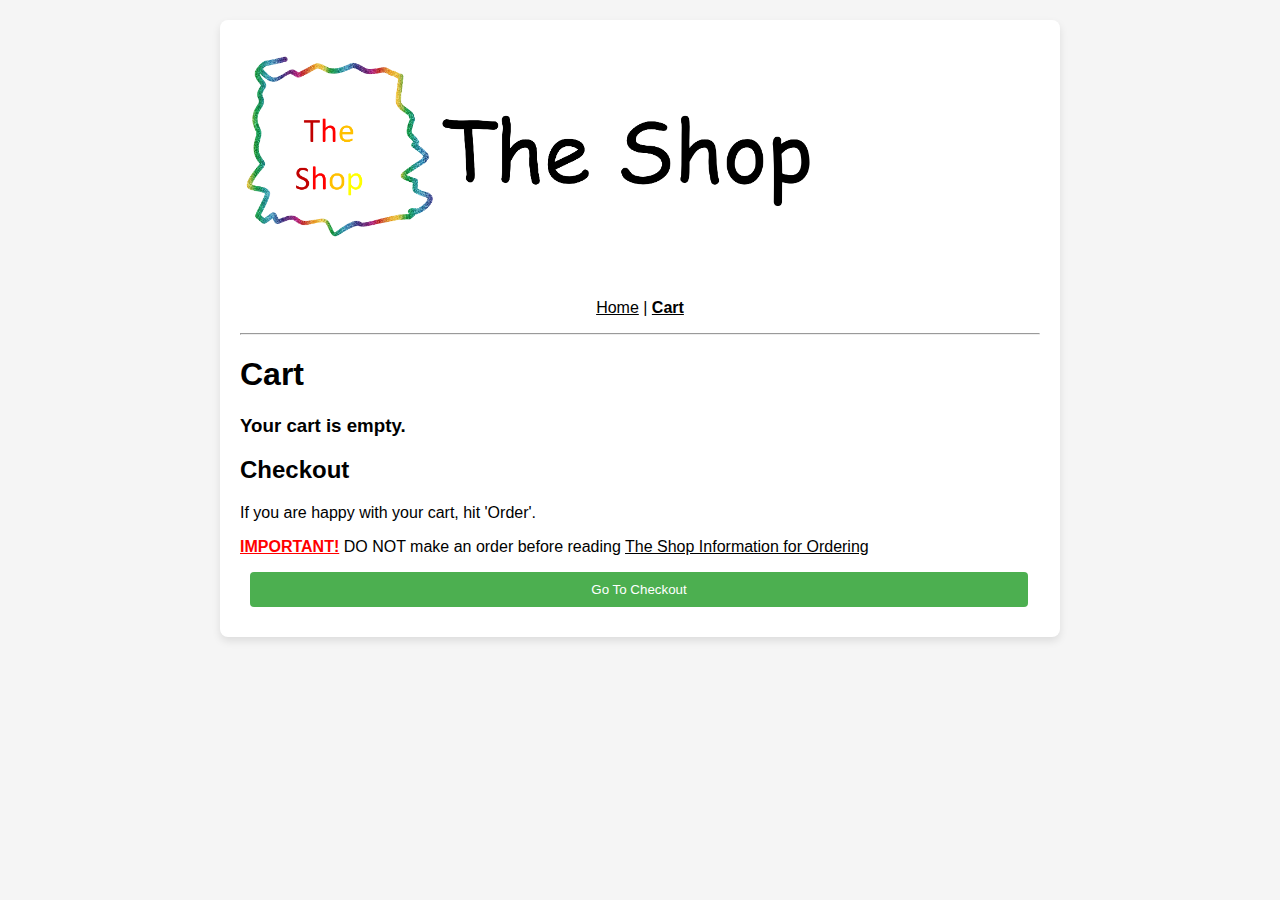
<file: cart.html>
<!DOCTYPE html>
<html lang="en">
  <head>
    <meta charset="UTF-8">
    <meta name="viewport" content="width=device-width, initial-scale=1.0">
    <title id="tab-title">The Shop | The Boys Website V2</title>
    <link type="text/css" rel="stylesheet" href="/data/css/standard_stylesheet.css">
    <style>
      article {
        font-family: sans-serif !important;
      }
      div.logoheading {
        height: auto;
        width: auto;
      }
      
      div.logoheading img {
        width: 75%;
        /*max-width: 150px;*/
        height: 75%;
        border: none;
      }
      
      button.checkoutButton {
        display: block;
        width: calc(100% - 22px);
        padding: 10px;
        margin: 10px;
        background-color: #4CAF50;
        color: white;
        border: none;
        border-radius: 4px;
        cursor: pointer;
        box-sizing: border-box;
        text-align: center;
      }
      button.checkoutButton:hover {
        background-color: #45a049;
      }
      button.removeButton {
        display: block;
        width: calc(100% - 22px);
        padding: 10px;
        margin: 0px;
        background-color: #4CAF50;
        color: white;
        border: none;
        border-radius: 4px;
        cursor: pointer;
        box-sizing: border-box;
        text-align: center;
      }
      button.removeButton:hover {
        background-color: #45a049;
      }
      table {
        font-family: arial, sans-serif;
        border-collapse: collapse;
        width: 100%;
      }
      td, th {
        border: 1px solid #eeeeee;
        text-align: left;
        padding: 8px;
      }
      th {
        background-color: #dddddd;
      }
    </style>
    <script src="/data/scripts/theShopData.js"></script>
    <script src="/data/scripts/theShopCartPageScript.js" defer></script>
  </head>
  <body>
    <article>
      <div class="logoheading">
        <p><img src="/data/images/the-shop-logo.png"/></p>
        <br>
        <center>
          <p><a href="/dashboard/the-shop" class="hl1">Home</a> | <strong><u>Cart</u></strong></p>
        </center>
        <hr>
      </div>
      <h1>Cart</h1>
      <h3 id="cart-empty-text"></h3>
      <table id="cart">
        <tr>
          <th>Item Name</th>
          <th>Quantity</th>
          <th>Price</th>
          <th>Remove</th>
        </tr>
        <tbody id="cartItemsDiv"></tbody>
        <tr>
          <td>TOTAL</td>
          <td>-</td>
          <td id="totalPriceText">£0.00</td>
          <td>-</td>
        </tr>
      </table>
      <h2>Checkout</h2>
      <p>If you are happy with your cart, hit 'Order'.</p>
      <p><strong style="text-decoration: underline; color: red;">IMPORTANT!</strong> DO NOT make an order before reading <a href="javascript:alert('Sorry, this file is unavalivble.');">The Shop Information for Ordering</a></p>
      <button id="checkoutButton" class="checkoutButton" onclick="goToCheckout()">Go To Checkout</button>
    </article>
  </body>
</html>
</file>
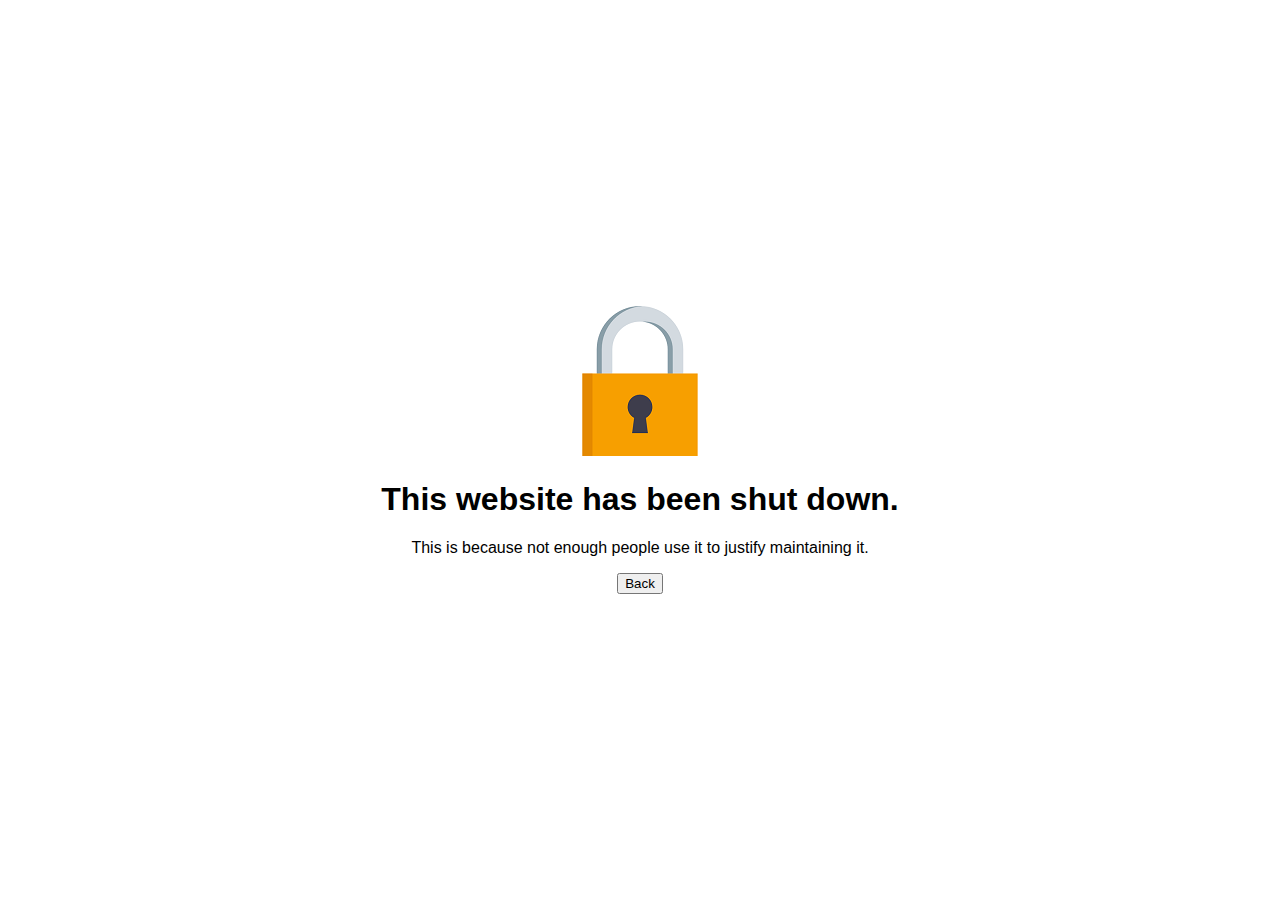
<file: locked-account.html>
<!DOCTYPE html>
<html>
  <head>
    <title>Locked Account</title>
    <meta name="viewport" content="width=device-width, initial-scale=1.0">
    <style>
      body {
        font-family: sans-serif;
        display: flex;
        flex-direction: column;
        align-items: center;
        justify-content: center;
        height: 100vh;
        margin: 0;
      }
      .container {
        text-align: center;
        padding: 20px;
      }
      img {
        width: 100%;
        max-width: 150px;
        height: auto;
      }
    </style>
  </head>
  <body>
    <div class="container">
      <img src='/data/images/padlock.png' alt="Padlock">
      <h1>This website has been shut down.</h1>
      <p>This is because not enough people use it to justify maintaining it.</p>
      <button onclick="changeurl()">Back</button>
    </div>
  </body>
</html>
<script>
  function changeurl() {
    window.location.href='/login?source=lockedaccount'
  }
</script>


<!--<!DOCTYPE html>
<html>
  <head>
    <title>Locked Account</title>
    <meta name="viewport" content="width=device-width, initial-scale=1.0">
    <style>
      body {
        font-family: sans-serif;
        display: flex;
        flex-direction: column;
        align-items: center;
        justify-content: center;
        height: 100vh;
        margin: 0;
      }
      .container {
        text-align: center;
        padding: 20px;
      }
      img {
        width: 100%;
        max-width: 150px;
        height: auto;
      }
    </style>
  </head>
  <body>
    <div class="container">
      <img src='/data/images/padlock.png' alt="Padlock">
      <h1>This account is locked.</h1>
      <p>This account has been locked.</p>
      <p>You can't access this account at the moment.</p>
      <button onclick="changeurl()">Back</button>
    </div>
  </body>
</html>
<script>
  function changeurl() {
    window.location.href='/login?source=lockedaccount'
  }
</script>
-->
</file>
<file: data/css/standard_stylesheet.css>
body {
  font-family: 'Arial', sans-serif;
  background-color: #f5f5f5;
  margin: 0;
}

article a {
    color: black;
    text-decoration: underline;
}

article a:hover {
    color: black;
    text-decoration: none;
}

header {
  font-size: 30px;
  /*background-color: grey;*/
  font-family: 'Arial', sans-serif;
  color: black;
  padding: 10px;
  text-align: center;
}

nav ul {
  list-style: none;
  padding: 0;
  margin: 0;
  display: flex;
  justify-content: center;
  /* Allow wrapping on smaller screens */
  flex-wrap: wrap; 
}

nav ul li {
  margin: 5px 10px; /* Added vertical margin for wrapping */
}

nav ul li.selected {
  text-decoration: underline;
}

nav ul li a {
  color: white;
  text-decoration: none;
}

nav ul li a:hover {
  text-decoration: underline;
}

article {
  font-family: 'Comic Sans MS', sans-serif;
  max-width: 800px;
  margin: 20px auto;
  padding: 20px;
  background-color: white;
  border-radius: 8px;
  box-shadow: 0 4px 8px rgba(0, 0, 0, 0.1);
}

/* Make images responsive so they don't overflow their container */
article img {
  max-width: 100%;
  height: auto;
}

.container {
  margin-top: 20px;
}

.container-heading {
  margin-top: 0;
}

/* === RESPONSIVE STYLES === */
/* This rule applies to screens 768px wide or smaller (like tablets and phones) */
@media (max-width: 768px) {
  header h1 {
    font-size: 24px; /* Reduce heading size on small screens */
  }

  nav ul {
    /* Stack the navigation links vertically instead of horizontally */
    flex-direction: column;
    align-items: center;
  }
  
  nav ul li {
    margin: 8px 0; /* Adjust margin for a vertical layout */
  }

  article {
    /* Reduce side margins on small screens to give more space to content */
    margin: 20px 10px;
    padding: 15px;
  }
}
</file>
